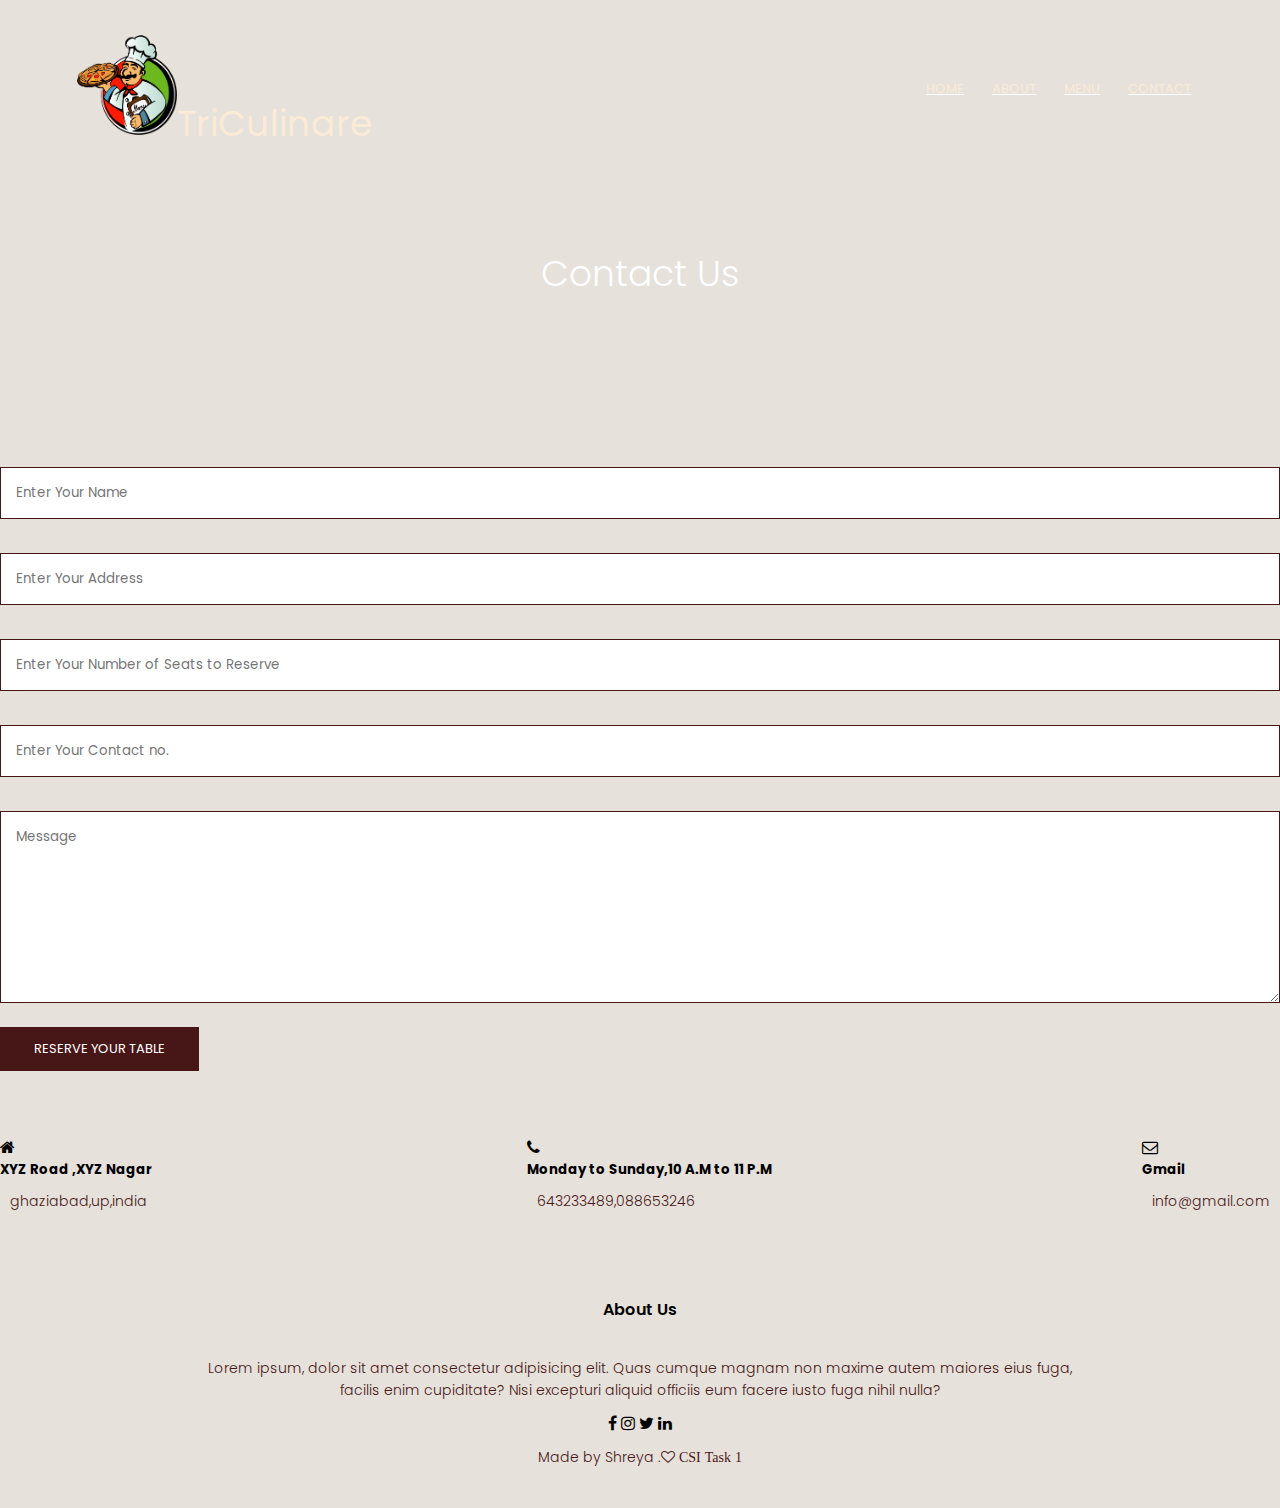
<file: contact.html.html>
<!DOCTYPE html>
<html lang="en">
<head>
    <meta charset="UTF-8">
    <meta name="viewport" content="width=device-width, initial-scale=1.0">
    <title>Restraunt</title>
    <link rel="stylesheet" href="style1.css">
    <link rel="preconnect"href="https://fonts.gstatic.com">
    <link href="https://fonts.googleapis.com/css2?family=Poppins:wght@100;200;300;400;600;700&display=swap"rel="stylesheet">
    <link rel="stylesheet"href="https://stackpath.bootstrapcdn.com/font-awesome/4.7.0/css/font-awesome.min.css">
</head>
<body>
    <section class="sub-header">
        <nav>
            <a href="index2.html"><img src="pngkey.com-supreme-logo-png-381514.png"height="100px"width="100px"></a>
                <br>
                <h1 style="color: antiquewhite"><b>TriCulinare</b></h1>

   <div class="nav-links"id="navlinks">
    <i class="fa fa-times"onclick="hidemenu()"></i>
    <ul>
        <li><a href="index2.html">HOME</a></li>
        <li><a href="about.html.html">ABOUT</a></li>
        <li><a href="menu.html">MENU</a></li>
        <li><a href="contact.html.html">CONTACT</a></li>
    </ul>
    </div><br><br>
    <i class="fa fa-bars"onclick="showmenu()"></i>

</nav><h1 >Contact Us</h1>
</section>
<div class="contact-col">
    <form action="">
        <input type="text" placeholder="Enter Your Name"required>
        <input type="email" placeholder="Enter Your Address"required>
        <input type="text" placeholder="Enter Your Number of Seats to Reserve" required>
        <input type="text" placeholder="Enter Your Contact no."required>
        <textarea rows="8" placeholder="Message"required></textarea>
        <button type="submit" class="hero-btn red-btn">RESERVE YOUR TABLE</button>

    </form>
</section>



</div>


<section class="contact us">
<div class="row">
    <div class="contact-col">
    <i  style="color: black" class="fa fa-home"></i>
    <span>
        <h5 style="color: black" >XYZ Road ,XYZ Nagar</h5>
        <p>ghaziabad,up,india</p>
    </span>
    </div>
    <div class="contact-col">
    
    <i  style="color: black" class="fa fa-phone"></i>
    <span>
        <h5 style="color: black" >Monday to Sunday,10 A.M to 11 P.M</h5>
        <p>643233489,088653246</p><br>
    </span>
    </div>
    <div class="contact-col">
    
        <i  style="color: black" class="fa fa-envelope-o"></i>
        <span>
            <h5 style="color: black" >Gmail</h5>
            <p>info@gmail.com</p>
        </span>
        </div>
    

</div>


</section>

    <section class="footer">
        <h4 style="color: black" >About Us</h4>
        <p>Lorem ipsum, dolor sit amet consectetur adipisicing elit. Quas cumque magnam non maxime autem maiores eius fuga,<br> facilis enim cupiditate? Nisi excepturi aliquid officiis eum facere iusto fuga nihil nulla?</p>
       <div class="icons">
       <i  style="color: black" class="fa fa-facebook"></i>
       <i style="color: black" class="fa fa-instagram"></i>
       <i style="color: black" class="fa fa-twitter"></i>
       <i style="color: black" class="fa fa-linkedin"></i>
       </div>
       <P>Made by Shreya .<i class="fa fa-heart-o"> CSI Task 1</i></P>
    </section>





</section>






<script>
    var navlink=document.getElementById("navlinks");
    function showmenu(){
        navlinks.style.right="0";
    }
function hidemenu(){
    navlink.style.right="-200px";
}
</script>
</body>
</html>
</file>
<file: style1.css>
*{
    margin:0;
    padding:0;
font-family:'poppins',sans-serif;
text-shadow: #200808;

}
.header{
    min-height: 100vh;
    width: 100%;
    background-image: url("top-view-table-full-delicious-food-composition.jpg");
    background-position: center;
    background-size: cover;
    position:relative;
    opacity:0.7;
    font-weight: bold;
    


}
nav{
    display:flex;
    padding: 2% 6%;
    justify-content: space-between;
    align-items: center;
}
body{
    background-color: rgb(230, 225, 219);
}
.nav-links ul li{
    list-style: none;
    display: inline-block;
    padding: 8px 12px;
position: relative;
}
.nav-links ul li a{
    color:antiquewhite;
    text-decoration-color: #fff;
    font-size: 13px;
}
.nav-links{
    flex: 1;
    text-align: right;
}
.nav-links ul li::after{
    content: '';
    width: 0%;
    height: 2px;
    background:black;
    display: block;
    margin:auto;
    transition: 0.5s;
}
.nav-links ul li:hover::after{
    width:100%;

}
.text-box{
    width:90%;
    color:#fff;
    position: absolute;
    top:50%;
    left:50%;
    transform: translate(-50%,-50%);
    text-align: center;
}
.text-box h1{
    text-align: center;
    
    font-size: 60px;
}
.text-box p{
    margin: 10px 0 40px;
    font-size: 14px;
    color: #d5bebe;
}
.hero-btn{
    display: inline-block;
    text-decoration: none;
    color: white;
    border:1px solid #f44336;
    padding: 12px 34px;
    font-size: 13px;
    background: #f50c0c;
    position: relative;
    cursor: pointer;
}
.hero-btn:hover{
    border: 1px solid #901010;
    background:#901010;
    transition: 1s;
}
nav .fa{
    display: none;
}
@media(max-width:700px){
    .text-box h1{
        font-size: 20px;
    }
    .nav-links ul li{
        display:block;
    }
.nav-links{
    position:fixed;
    background:#f44336;
    height: 100vh;
    width: 200px;
    top:0;
    right:-200px;
    text-align: left;
    z-index: 2;
    transition: 1s;
}
nav.fa{
    display: block;
    color:#fff;
    margin:10px;
    font-size:22px;
    cursor:pointer;
}
.nav-links ul{
    padding:30px;


}
}
.MENU{
    width: 80%;
    margin: auto;
    text-align: center;
    padding-top:100px;

}
h1{
    font-size: 36px;
    font-weight:300;
}
p{
    color:#471616;
font-size: 14px;
font-weight: 300;
line-height:22px;
padding:10px;
}
.row{
    margin-top: 5%;
    display: flex;
    justify-content: space-between;
}
.course-col{
    flex-basis: 31%;
    background: rgb(194, 113, 194);
    border-radius: 10px;
    margin-bottom: 5%;
    padding: 20px 12px;
    box-sizing: border-box;
    transition: 0.5s;

}
h3{
    text-align: center;
    font-weight: 600;
    margin: 10px 0;

}
.course-col:hover{
    box-shadow: 0 0 20x 0px rgba(0,0,0,0.2);

}
@media(max-width: 700px){
    .MENU{
        flex-direction: column;
    }
}
.speciality{
    width:80%;
    margin: auto;
    text-align: center;
    padding-top: 50px;

}
.speciality-col{
    flex-basis: 32%;
    border-radius: 10px;
    margin-bottom: 30px;
    position: relative;
    overflow: hidden;
}
.speciality-col img{
    width: 100%;
    display: block;

}
.layer{
    background: transparent;
    height: 100%;
    width: 100%;
    position: absolute;
    top:0;
    left:0;
    transition: 0.5s;
}
.layer:hover{
    background: rgb(241, 153, 241);
    opacity: 0.5;
}
.chefs{
    width:80%;
    margin: auto;
    text-align: center;
    padding-top: 50px;

}
.chefs-col{
    flex-basis: 32%;
    border-radius: 10px;
    margin-bottom: 30px;
    position: relative;
    overflow: hidden;
}
.chefs-col img{
    width: 100%;
    display: block;
}
.facilities{
    width:80%;
    margin: auto;
    text-align: center;
    padding-top: 50px;

}
.facilities-col{
    flex-basis: 32%;
    border-radius: 10px;
    margin-bottom: 30px;
    position: relative;
    overflow: hidden;
}
.facilities-col img{
    width: 100%;
    display: block;

}
.blogs{
    width:80%;
    margin:auto;
    padding-top:100px;
    text-align: center;
}
.blogs-col{
    flex-basis:44%;
    border-radius: 10px;
    margin-bottom: 5%;
    text-align: left;
    background:#d5bebe;
    padding:25px;
    cursor:pointer;
    display:flex;
}
.blogs-col img{
    height: 40px;
    margin-left:5px;
    margin-right :30px;
    border-radius: 50%;
}
@media(max-width:700px){
    .testmonial-col img{
        margin-left:0px;
        margin-right:15px;

    }
}
.cta{
    margin:100px;
    width:80%;
    background-image: url("https://wallpaperaccess.com/full/3014596.jpg");
    background-position: center;
    background-size: cover;
    border-radius: 10px;
    text-align: center;
    padding: 100px 0;
    text-emphasis-color: #fff;
}
.cta h1{
    color:#fff;
    margin-bottom: 40px;
    padding: 0;
}
@media(max-width:700px){
    .cta h1{
        font-size: 24px;
    }
}
.footer{
    width: 100%;
    text-align:center;
    padding: 30px 0;

}
.footer h4{
    margin-bottom: 25px;
    margin-top: 20px;
    font-weight: 600;
}
.menu{
    width:80%;
    margin: auto;
    text-align: center;
    padding-top: 50px;

}
.menu-col{
    flex-basis: 32%;
    border-radius: 10px;
    margin-bottom: 30px;
    position: relative;
    overflow: hidden;
}
.menu-col img{
    width: 100%;
    display: block;
}
.sub-header{
    height: 50vh;
    width: 100%;
    background-image: url(https://www.indiafoodnetwork.in/h-upload/2024/06/12/1500x900_1284803-fiori-evening-min.webp);
    background-position: center;
    background-size: cover;
    text-align: center;
    color:#fff;

}
.sub-header h1{
    margin-top: 70px;

}
.about-us{
    width: 80%;
    margin:auto;
    padding-top:80px;
    padding-bottom: 50px ;
}
.about-col{
    flex-basis: 48%;
    padding:30px 2px;

}
.about-col img{
    width: 100%;
}
.about-col h1{
    padding-top: 0;

}
.about-col p{
    padding: 15px 0 25px;


}
.red-btn{
    border: #471616;
    background:#471616 ;
    color:#fff;
    
}

.contact-col input,.contact-col textarea{
    width: 100%;
    padding: 15px;
    margin-bottom: 17px;
    margin-top: 17px;
    outline:none;
    border: 1px solid #471616 ;
    box-sizing: border-box;
}
</file>
